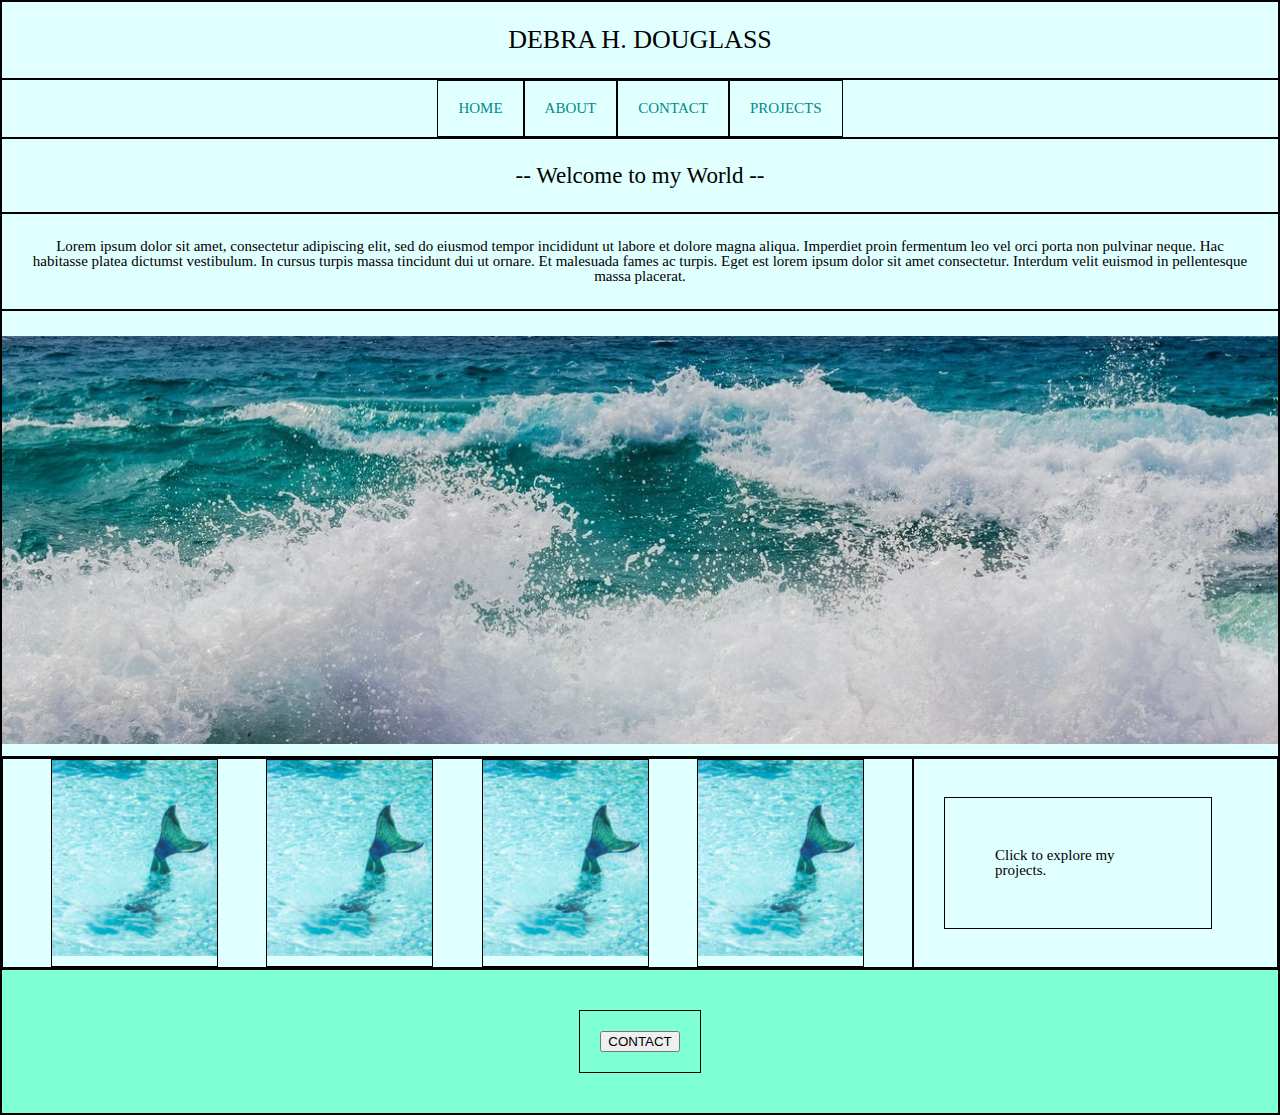
<file: index.html>
<!DOCTYPE html>
<html lang="en">

<head>
    <meta charset="UTF-8">
    <meta name="viewport" content="width=device-width, initial-scale=1.0">

    <title>Debra H. Douglass</title>

    <link href="https://fonts.googleapis.com/css?family=Bangers|Titillium+Web" rel="stylesheet">
    <link rel="stylesheet" href="style/index.css">
</head>

<div class="wrapper">
    <section class="header-box">
        <h1>DEBRA H. DOUGLASS</h1>
            <nav class="nav-buttons">
                <a href="index.html">HOME</a>
                <a href="about.html">ABOUT</a>
                <a href="contact.html">CONTACT</a>
                <a href="projects.html">PROJECTS</a>
            </nav>
        <h2>-- Welcome to my World --</h2>
            <p>Lorem ipsum dolor sit amet, consectetur adipiscing elit, sed do eiusmod tempor incididunt ut labore et dolore magna aliqua. Imperdiet proin fermentum leo vel orci porta non pulvinar neque. Hac habitasse platea dictumst vestibulum. In cursus turpis massa tincidunt dui ut ornare. Et malesuada fames ac turpis. Eget est lorem ipsum dolor sit amet consectetur. Interdum velit euismod in pellentesque massa placerat.
            </p>
        <div class="wide-image">
            <img src="images/ocean-splashes-wide.jpg" 
            alt="Ocean Splashes" 
            style="width: 100%;">
        </div>
    </section>

    <section class="project-gallery">
        <div class="project-links">
            <a href="projects.html">
                <img src="images/mermaid-tail.png" alt="Project 1">
            </a>

            <a href="projects.html">
                <img src="images/mermaid-tail.png" alt="Project 2">
            </a>

            <a href="projects.html">
                <img src="images/mermaid-tail.png" alt="Project 3">
            </a>

            <a href="projects.html">
                <img src="images/mermaid-tail.png" alt="Project 4">
            </a>
        </div>

        <div class="project-text">
            <p>Click to explore my projects.</p>
        </div>

    </section>

    <section class="footer-box">
        <nav class="footer-buttons">
            <a href="contact.html"><button>CONTACT</button></a>
        </nav>
    </section>
</wrapper>  
</html>
</file>
<file: style/index.css>
/* http://meyerweb.com/eric/tools/css/reset/ 
   v2.0 | 20110126
   License: none (public domain)
*/

html, body, div, span, applet, object, iframe,
h1, h2, h3, h4, h5, h6, p, blockquote, pre,
a, abbr, acronym, address, big, cite, code,
del, dfn, em, img, ins, kbd, q, s, samp,
small, strike, strong, sub, sup, tt, var,
b, u, i, center,
dl, dt, dd, ol, ul, li,
fieldset, form, label, legend,
table, caption, tbody, tfoot, thead, tr, th, td,
article, aside, canvas, details, embed, 
figure, figcaption, footer, header, hgroup, 
menu, nav, output, ruby, section, summary,
time, mark, audio, video {
	margin: 0;
	padding: 0;
	border: 0;
	font-size: 100%;
	font: inherit;
	vertical-align: baseline;
}
/* HTML5 display-role reset for older browsers */
article, aside, details, figcaption, figure, 
footer, header, hgroup, menu, nav, section {
	display: block;
}
body {
	line-height: 1;
}
ol, ul {
	list-style: none;
}
blockquote, q {
	quotes: none;
}
blockquote:before, blockquote:after,
q:before, q:after {
	content: '';
	content: none;
}
table {
	border-collapse: collapse;
	border-spacing: 0;
}

html {
   font-size: 62.5%;
}

/* --- DHD BEGINS CODE HERE ------------------------------- */

.wrapper {
    background-color: lightcyan;
    margin: 0px auto;
    border: 1px solid black;
}

.header-box h1 {
    font-size: 2.6rem;
    text-align: center;
    padding: 2.5rem;
    border: .01rem solid black;
}

.header-box .nav-buttons {
    display: flex;
	justify-content: center;
    align-items: center;
    border: .01rem solid black;
}

.header-box .nav-buttons a {
    font-size: 1.5rem;
    color: darkcyan;
    padding: 20px;
    text-decoration: none;
    border: .01rem solid black;
}

.header-box h2 {
    font-size: 2.3rem;
    text-align: center;
    padding: 2.5rem;
    border: .01rem solid black;
}

.header-box p {
    font-size: 1.5rem;
    text-align: center;
    padding: 2.5rem 3rem 2.5rem 3rem;
    border: .01rem solid black;
}

.wide-image {
    padding: 2.5rem 0 1.0rem 0;
    border: .01rem solid black;
}

.project-gallery {
    display: flex;
    border: .01rem solid black;
}

.project-gallery .project-links {
    display: flex;
    justify-content: space-evenly;
    width: 75%;
    border: .01rem solid black;
}

.project-gallery .project-links a {
    padding-bottom: 1.0rem;
    border: .01rem solid black;
}

.project-gallery .project-text {
    display: flex;
    align-items: center;
    width: 25%;
    border: .01rem solid black;
}

.project-gallery .project-text p {
    font-size: 1.5rem;
    margin-right: 3.5rem;
    padding: 5rem; 
    border: .01rem solid black;
}

.footer-box .footer-buttons {
    display: flex;
    justify-content: center;
    padding: 4.0rem;
    background-color: aquamarine; 
    border: .01rem solid black;
}

.footer-box .footer-buttons a {
    font-size: 1.5rem;
    color: darkcyan;
    text-decoration: none;
    padding: 2.0rem;
    border: .01rem solid black;
}

/* Responsive */
  /* At 80rem (800px) and below do the following: */

@media (max-width: 80rem) {

    .project-gallery .project-links a {
        display: flex;
    }

    .project-gallery .project-links a img {
            max-width: 100%;
            height: auto;
    }

    .project-gallery .project-text {
        height: auto;
        padding: 3rem;
    }
  }

  /* At 50rem (500px) and below do the following: */

  @media (max-width: 50rem) {

    .project-gallery {
        display: flex;
        flex-direction: column;
        align-items: center;
    }

    .project-gallery .project-links {
        display: none;
    }

    .project-gallery .project-links a {
        display: none;
    }
    

    /* .project-gallery .project-links a {
        display: none;
    } */

    .project-gallery .project-text {
        width: 100%;
        padding: 0;
        /* border: .01rem solid black; */
   
    }


  }
</file>
